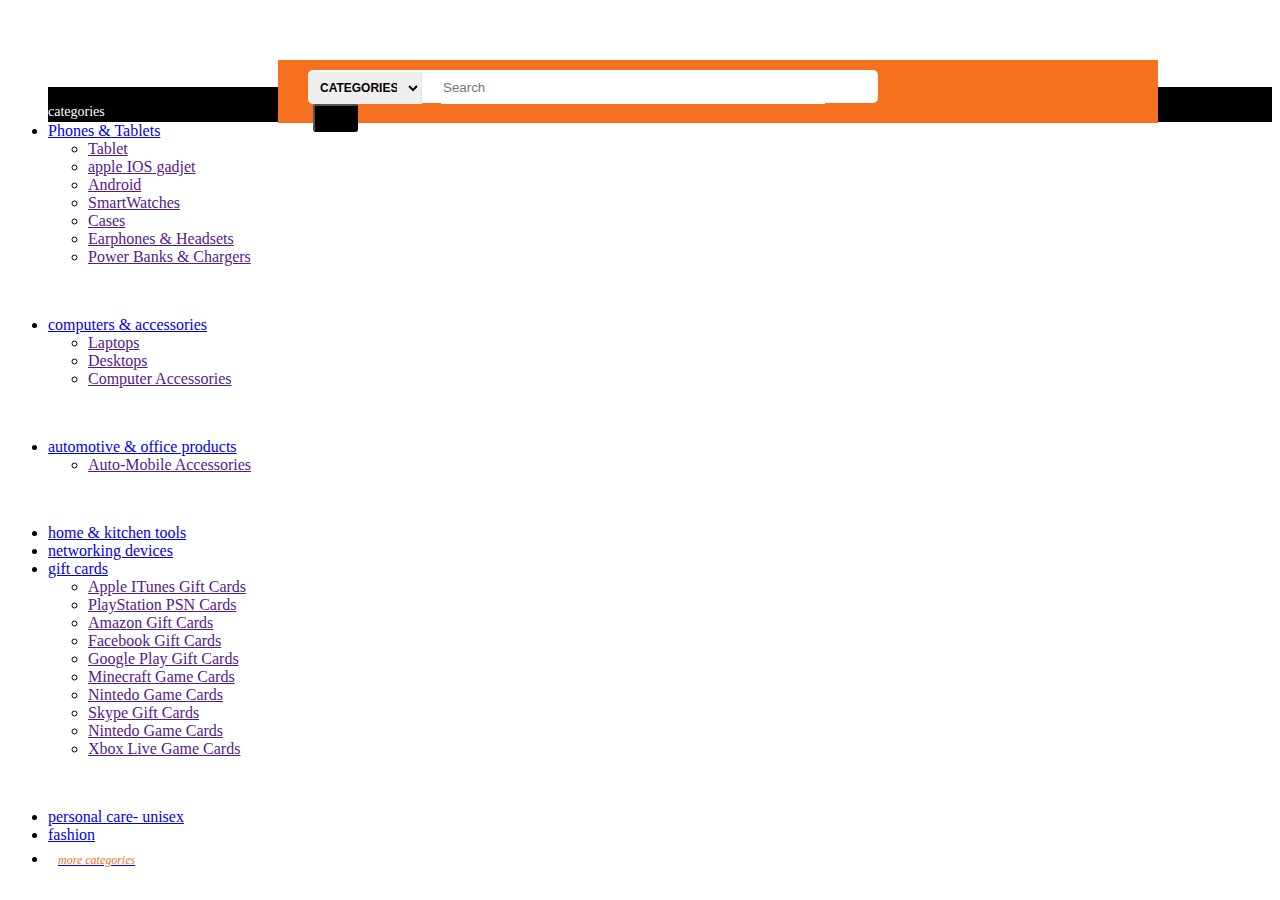
<file: gadgetlist.html>
<!DOCTYPE html>
<html lang="en">
<head>
    <meta charset="UTF-8">
    <meta http-equiv="X-UA-Compatible" content="IE=edge">
    <meta name="viewport" content="width=device-width, initial-scale=1.0">
    <title>title</title>
</head>
<body>
    <main>
        <div style="max-width: 880px;height:7vh;background-color: #f57120;position:relative;top:52px;left: 270px;border-style: hidden;z-index:1;">
            <form action="" style="width:570px;height:33px;background-color: white; margin:10px 30px;position: absolute;border-collapse: collapse; border-style: hidden; border-radius: 5px;">
                <select name="items" id="items" style="width:20%;height:32px;font-size: 12px;font-weight:bold; text-transform: uppercase;border-style: hidden;border-right: 1px solid #e4e4e4;padding:8px;border-top-left-radius: 5px;border-bottom-left-radius: 5px;">
                    <option value="Categories">Categories</option>
                    <option value="Fashion">Fashion</option>
                    <option value="Internet of Things">Internet of Things</option>
                    <option value="View All">View All</option>
                    <option value="Phones & Tablets">Phones & Tablets</option>
                    <option value="Tablets">Tablets</option>
                    <option value="Apple IOS">Apple IOS</option>
                    <option value="Gadjets">Gadgets</option>
                    <option value="Android">Android</option>
                    <option value="SmartWatches">SmartWatches</option>
                    <option value="Earphones & Headsets">Earphones & Headsets</option>
                    <option value="Power Banks and Chargers">Power Banks and Chargers</option>
                    <option value="Computers & Accessories">Computers & Accessories</option>
                    <option value="Laptops">Laptops</option>
                    <option value="Desktops">Desktops</option>
                    <option value="Computer">Computer</option>
                    <option value="Accessories">Accessories</option>
                    <option value="Gift Cards">Gift Cards</option>
                    <option value="Apple ITunes">Apple Itunes</option>
                    <option value="PlayStation">PlayStation</option>
                    <option value="PSN Cards">PSN Cards</option>
                    <option value="Amazon Gift">Amazon Gift</option>
                    <option value="Cards">Cards</option>
                    <option value="Facebook">Facebook</option>
                    <option value="Gift Cards">Gift Cards</option>
                    <option value="Google Play">Google Play</option>
                    <option value="Gift Cards">Gift Cards</option>
                    <option value="Minecraft">Minecraft</option>
                    <option value="Game Cards">Game Cards</option>
                    <option value="Nintendo">Nintendo</option>
                </select>
                <input type="text" name="Search" placeholder="Search" class="search" style="border-style:hidden;height:32px;width:380px;margin-left: 15px;">
                <button type="submit" style="background-color: black;width:45px;height:28px;margin-left: 5px; border-radius:3px;cursor:pointer;"><i class="fa-solid fa-magnifying-glass" style="color: white;"></i></button>
            </form>
            <a href="#" style="position:absolute;text-transform:uppercase; margin-left: 370px;text-decoration: none;color:white;font-weight: bold; margin-top: 17px; font-size: 14px;letter-spacing: 1px;"><i class="fa-solid fa-cart-shopping" style="color:white; padding-right: 40px;"></i>My Cart- <span style="text-transform: lowercase;">o</span>  Item(s)</a>
        </div>
        <ul class="parent">
            <li style="background-color:black;color:white;font-size: 14px;margin-left: 0;padding-top: 8px;">categories <i class="fa-solid fa-list" style="margin-left: 130px; font-size: 24px;"></i></li>
            <li class="dropdown"><a href="#">Phones & Tablets</a><i class="fa-solid fa-angle-right" style="padding-left: 105px;"></i>
                <ul class="dropdown-content" style="margin-bottom: 50px;">
                    <li><a href="">Tablet</a></li>
                    <li><a href="">apple <span style="text-transform: uppercase;">ios</span> gadjet </a></li>
                    <li><a href="">Android</a></li>
                    <li><a href="">SmartWatches</a></li>
                    <li><a href="">Cases</a></li>
                    <li><a href="">Earphones & Headsets</a></li>
                    <li><a href="" >Power Banks & Chargers</a></li>
                </ul>
            </li>
            <li class="dropdown"><a href="#">computers & accessories</a><i class="fa-solid fa-angle-right" style="padding-left: 50px;"></i>
                <ul class="dropdown-content" style="margin-bottom: 50px;">
                    <li><a href="">Laptops</a></li>
                    <li><a href="">Desktops</a></li>
                    <li><a href="">Computer Accessories</a></li>
                </ul>
            </li>
            <li class="dropdown"><a href="#">automotive & office products</a><i class="fa-solid fa-angle-right" style="padding-left: 15px"></i>
                <ul class="dropdown-content" style="margin-bottom: 50px;">
                    <li><a href="">Auto-Mobile Accessories</a></li>
                </ul>
            </li>
            <li><a href="#">home & kitchen tools</a></li>
            <li><a href="#">networking devices</a></li>
            <li class="dropdown"><a href="#">gift cards</a><i class="fa-solid fa-angle-right" style="padding-left: 155px;"></i>
                <ul class="dropdown-content" style="margin-bottom: 50px;">
                    <li><a href="">Apple ITunes Gift Cards</a></li>
                    <li><a href="">PlayStation PSN Cards</a></li>
                    <li><a href="">Amazon Gift Cards</a></li>
                    <li><a href="">Facebook Gift Cards</a></li>
                    <li><a href="">Google Play Gift Cards</a></li>
                    <li><a href="">Minecraft Game Cards</a></li>
                    <li><a href="">Nintedo Game Cards</a></li>
                    <li><a href="">Skype Gift Cards</a></li>
                    <li><a href="">Nintedo Game Cards</a></li>
                    <li><a href="">Xbox Live Game Cards</a></li>
                </ul>
            </li>
            <li><a href="#">personal care- unisex</a></li>
            <li><a href="#">fashion</a></li>
            <li style="background-color:white;"><a href="#"><i class="fa-solid fa-plus" style="font-size:22px;color: #f57120;"><span style="margin-left: 10px;font-size: 12px;">more categories</span></i></a></li>
        </ul>
    </main>
</body>
</html>
</file>
